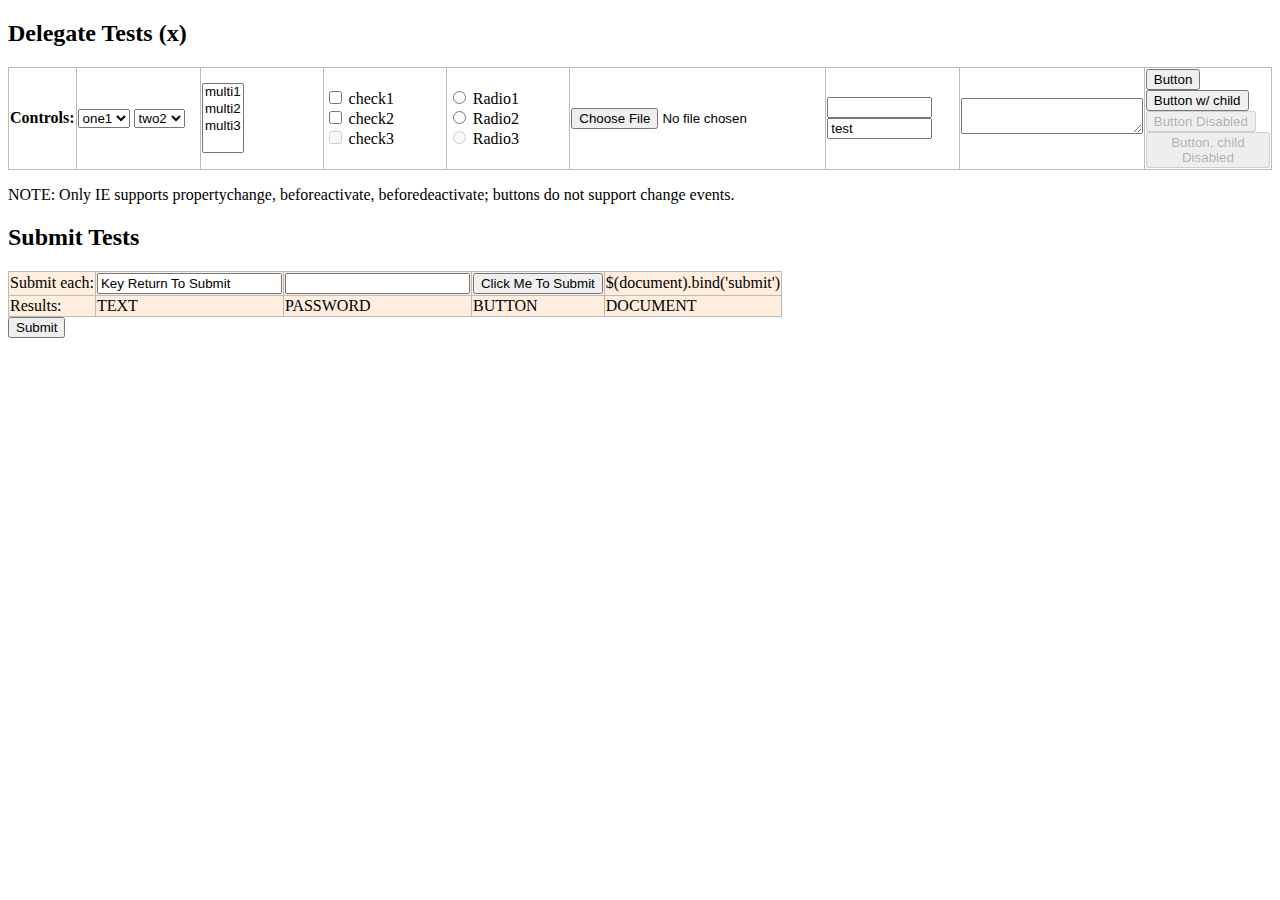
<file: app/bower_components/jquery/test/delegatetest.html>
<!DOCTYPE html>
<html>
<head>
<title>Event Delegation Tests</title>
<script src="jquery.js"></script>
<style>
table {
	border-collapse: collapse;
	empty-cells: show;
}
th {
	text-align: left;
}
thead td {
	width: 11%;
}
tbody td {
	background: #fed;
}
th, td {
	border: 1px solid #bbb;
}
</style>
</head>
<body>
<h2>Delegate Tests (<span id="fileversion">x</span>)</h2>

<table id="changes">
<thead>
	<tr>
		<th>
			Controls:
		</th>
		<td id="select-one">
			<select>
				<option value='one1'>one1</option>
				<option value='one2'>one2</option>
				<option value='one3'>one3</option>
			</select>
			<select>
				<option value='two1'>two1</option>
				<option value='two2' selected="selected">two2</option>
				<option value='two3'>two3</option>
			</select>
		</td>
		<td id="select-mult">
			<select multiple="multiple">
				<option value='multi1'>multi1</option>
				<option value='multi2'>multi2</option>
				<option value='multi3'>multi3</option>
			</select>
		</td>
		<td id="checkbox">
			<input type="checkbox" name="mycheckbox" id="check1"/>
			<label for="check1">check1</label><br/>
			<input type="checkbox" name="mycheckbox" id="check2"/>
			<label for="check2">check2</label><br />
			<input type="checkbox" name="mycheckbox" id="check3" disabled="disabled"/>
			<label for="check3">check3</label>
		</td>
		<td id="radio">
			<input type="radio" name="myradio" id="radio1"/>
			<label for="radio1">Radio1</label><br/>
			<input type="radio" name="myradio" id="radio2"/>
			<label for="radio2">Radio2</label><br />
			<input type="radio" name="myradio" id="radio3" disabled="disabled"/>
			<label for="radio3">Radio3</label>
		</td>
		<td id="file">
			<input class="file_test" id="file1" type="file"/>
		</td>
		<td id="text">
			<input class='test' value='' id='input' size='10' />
			<input class='test' value='test' id='input2' size='10' readonly="readonly" />
		</td>
		<td id="textarea">
			<textarea rows='2'></textarea>
		</td>
		<td id="button">
			<button name="mybutton1" id="button1">Button</button><br />
			<button name="mybutton2" id="button2"><span>Button w/ child</span></button><br />
			<button name="mybutton3" id="button3" disabled="disabled">Button Disabled</button><br />
			<button name="mybutton4" id="button4" disabled="disabled"><span disabled="disabled">Button, child Disabled</span></button><br />
		</td>
	</tr>
</thead>
<tbody>
</tbody>
</table>
<p>NOTE: Only IE supports propertychange, beforeactivate, beforedeactivate; buttons do not support change events.</p>

<h2>Submit Tests</h2>
<table>
	<tr>
		<td>
			Submit each:
		</td>
		<td>
			<form action="" id="text_submit">
				<input class='test' type='text' value='Key Return To Submit'/>
			</form>
		</td>
		<td>
			<form action="" id="password_submit">
				<input class='test' type='password' value=''/>
			</form>
		</td>
		<td>
			<form action="" id="submit_submit">
				<input type='submit' value="Click Me To Submit" />
			</form>
		</td>
		<td>$(document).bind('submit')</td>
	</tr>
	<tr>
		<td>Results:</td>
		<td id='textSubmit' class="red">TEXT</td>
		<td id='passwordSubmit' class="red">PASSWORD</td>
		<td id='submitSubmit' class="red">BUTTON</td>
		<td id='boundSubmit' class="red">DOCUMENT</td>
	</tr>
</table>

	<form id="autosub"><input type=submit name=subme /></form>

<script type='text/javascript'>

$("#fileversion").text($.fn.jquery);

// Try an auto-submit, it should only fire once
$(function(){
	var triggered = false;
	$("#autosub input").trigger("keypress");
	$("body").on("submit", "#autosub", function( e ){
		e.preventDefault();
		e.stopPropagation();
		if ( triggered ) {
			alert("autosubmit FAIL");
		}
		triggered = true;
	});
	$("#autosub").submit().remove();
});

// Events we want to track in row-order
var events = "bind-change live-change onX-change bind-propertychange live-beforeactivate live-focusin bind-focus live-beforedeactivate live-focusout bind-blur live-click live-keydown".split(" "),
	counter = 0;
	blinker = function(event){
		if ( !counter ) {
			$("#changes tbody td").text("");
		}
		var $el = event.data,
			prev = $el.text();
		prev = prev? prev +" | " : "";
		return $el
			.text(prev + ++counter+" " + (this.value.replace(/^on$/,"") || this.id || this.checked || ""))
			.css("backgroundColor","#0f0")
			.delay(800)
			.queue(function(next){
				$el.css("backgroundColor","#afa");
				--counter;
				next();
			});
	};

for ( var i=0; i < events.length; i++ ) {
	var m = events[i].split("-"),
		api = m[0],
		type = m[1],
		$row = $("<tr><th>"+type+" "+api+"</th></tr>");

	$("#changes thead td").each(function(){
		var id = "#"+this.id,
			$cell = $('<td></td>');
		if ( api == "onX" ) {
			$(this).find("input, button, select, textarea").each(function(){
				this["on"+type] = function(e){ e = $.event.fix(e||event); e.data = $cell; blinker.call(this, e); };
			});
		} else if ( api == "bind" ) {
			$(this).find("input, button, select, textarea").bind(type, $cell, blinker);
		} else {
			$(id+" input,"+id+" button,"+id+" select,"+id+" textarea").live(type, $cell, blinker);
		}
		$row.append($cell);
	});
	$("#changes tbody").append($row);
}

// Ensure that cloned elements get the delegated event magic; this is
// implementation-specific knowledge but otherwise impossible to test.
// The beforeactivate event attaches a direct-bound change event.
// (Only care about the live change for this third select element.)
var sel1 = $("#select-one select:first-child");
if ( typeof(sel1[0].fireEvent) !== "undefined" ) {
	sel1.trigger( "beforeactivate" ).clone().appendTo("#select-one");
	//alert($("#select-one select").map(function(){ return this._change_attached || "undef"; }).get().join("|"));
}

jQuery.fn.blink = function(){
	return this
		.css("backgroundColor","green")
		.text( (parseInt(this.text(), 10) || 0) + 1 )
		.delay(700).queue(function(next){
			jQuery(this).css("backgroundColor","#afa");
			next();
		});
};

jQuery.fn.addSubmitTest = function( id, prevent ) {
	return this.live("submit", function(e){
		if ( prevent ) {
				e.preventDefault();
		}
		jQuery(id).blink();
	});
};

$("#text_submit").addSubmitTest("#textSubmit", true);
$("#password_submit").addSubmitTest("#passwordSubmit", true);
$("#submit_submit").addSubmitTest("#submitSubmit", true);
$("#prog_submit").addSubmitTest("#submitSubmit", true);
$(document).bind("submit", function(){
	jQuery("#boundSubmit").blink();
});

</script>
</body>
</html>
</file>
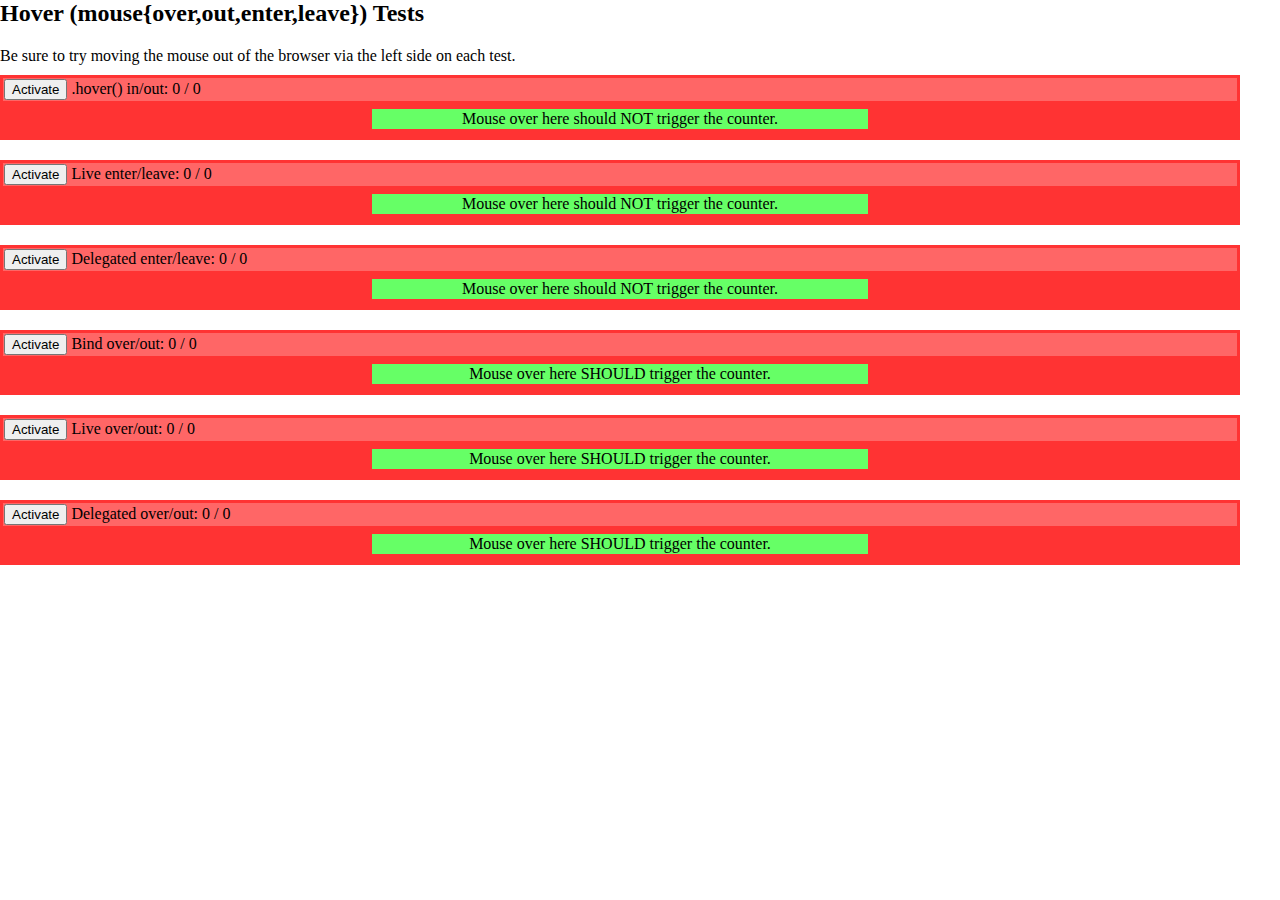
<file: app/bower_components/jquery/test/hovertest.html>
<html>
<head>
<title>Hover tests</title>
<script src="jquery.js"></script>
<style>
/* Remove body dimensions so we can test enter/leave to surrounding browser chrome */
body, html {
	border: 0;
	margin: 0;
	padding: 0;
}
p {
	margin: 2px 0;
}
.hover-box {
	background: #f33;
	padding: 3px;
	margin: 10px 40px 20px 0;
}
.hover-status {
	background: #f66;
	padding: 1px;
}
.hover-inside {
	background: #6f6;
	padding: 1px;
	margin: 8px auto;
	width: 40%;
	text-align: center;
}
</style>
 </head>
 <body>
	<h2>Hover (mouse{over,out,enter,leave}) Tests</h2>
	<p>Be sure to try moving the mouse out of the browser via the left side on each test.</p>
	<div id="wrapper">

	<div id="hoverbox" class="hover-box">
		<div class="hover-status">
			<button>Activate</button>
			.hover() in/out: <span class="ins">0</span> / <span class="outs">0</span>
		</div>
		<div class="hover-inside">
			Mouse over here should NOT trigger the counter.
		</div>
	</div>
	<div id="liveenterbox" class="hover-box">
		<div class="hover-status">
			<button>Activate</button>
			Live enter/leave: <span class="ins">0</span> / <span class="outs">0</span>
		</div>
		<div class="hover-inside">
			Mouse over here should NOT trigger the counter.
		</div>
	</div>
	<div id="delegateenterbox" class="hover-box">
		<div class="hover-status">
			<button>Activate</button>
			Delegated enter/leave: <span class="ins">0</span> / <span class="outs">0</span>
		</div>
		<div class="hover-inside">
			Mouse over here should NOT trigger the counter.
		</div>
	</div>

	<div id="overbox" class="hover-box">
		<div class="hover-status">
			<button>Activate</button>
			Bind over/out: <span class="ins">0</span> / <span class="outs">0</span>
		</div>
		<div class="hover-inside">
			Mouse over here SHOULD trigger the counter.
		</div>
	</div>
	<div id="liveoverbox" class="hover-box">
		<div class="hover-status">
			<button>Activate</button>
			Live over/out: <span class="ins">0</span> / <span class="outs">0</span>
		</div>
		<div class="hover-inside">
			Mouse over here SHOULD trigger the counter.
		</div>
	</div>
	<div id="delegateoverbox" class="hover-box">
		<div class="hover-status">
			<button>Activate</button>
			Delegated over/out: <span class="ins">0</span> / <span class="outs">0</span>
		</div>
		<div class="hover-inside">
			Mouse over here SHOULD trigger the counter.
		</div>
	</div>

	</div> <!-- wrapper -->

<script>

$(function(){

	var x,
		countIns = function() {
			var d = $(this).data();
			$("span.ins", this).text(++d.ins);
		},
		countOuts = function() {
			var d = $(this).data();
			$("span.outs", this).text(++d.outs);
		};

	// Tests can be activated separately or in combination to check for interference

	$("#hoverbox button").click(function(){
		$("#hoverbox")
			.data({ ins: 0, outs: 0 })
			.hover( countIns, countOuts );
		$(this).remove();
	});
	$("#delegateenterbox button").click(function(){
		$("html")
			.find("#delegateenterbox").data({ ins: 0, outs: 0 }).end()
			.delegate("#delegateenterbox", "mouseenter", countIns )
			.delegate("#delegateenterbox", "mouseleave", countOuts );
		$(this).remove();
	});
	$("#liveenterbox button").click(function(){
		$("#liveenterbox")
			.data({ ins: 0, outs: 0 })
			.live("mouseenter", countIns )
			.live("mouseleave", countOuts );
		$(this).remove();
	});

	$("#overbox button").click(function(){
		$("#overbox")
			.data({ ins: 0, outs: 0 })
			.bind("mouseover", countIns )
			.bind("mouseout", countOuts );
		$(this).remove();
	});
	$("#liveoverbox button").click(function(){
		$("#liveoverbox")
			.data({ ins: 0, outs: 0 })
			.live("mouseover", countIns )
			.live("mouseout", countOuts );
		$(this).remove();
	});
	$("#delegateoverbox button").click(function(){
		$(document)
			.find("#delegateoverbox").data({ ins: 0, outs: 0 }).end()
			.delegate("#delegateoverbox", "mouseover", countIns )
			.delegate("#delegateoverbox", "mouseout", countOuts );
		$(this).remove();
	});
});

</script>
</body>
</html>
</file>
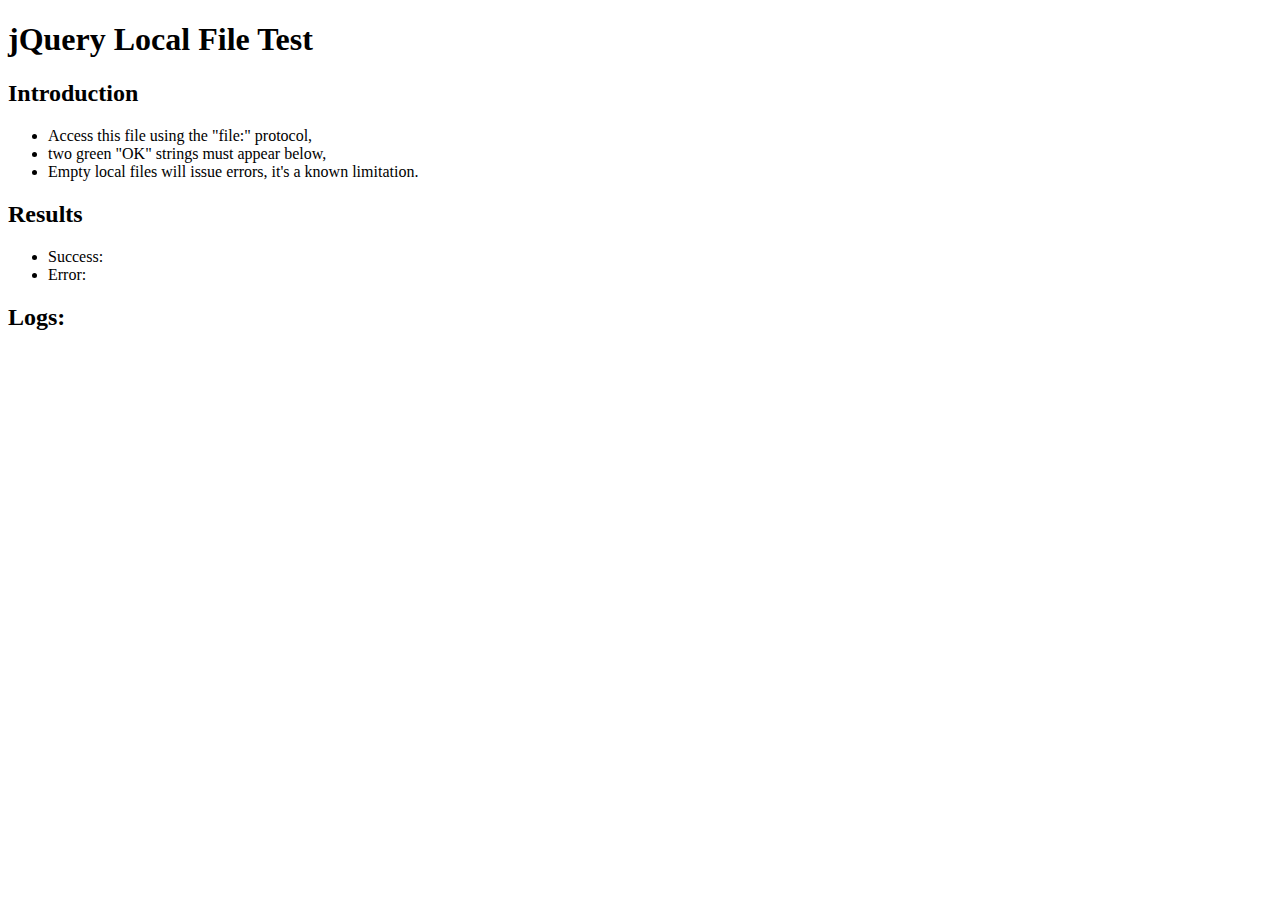
<file: app/bower_components/jquery/test/localfile.html>
<!DOCTYPE html PUBLIC "-//W3C//DTD XHTML 1.0 Transitional//EN" "http://www.w3.org/TR/xhtml1/DTD/xhtml1-transitional.dtd">
<html xmlns="http://www.w3.org/1999/xhtml" xml:lang="en" lang="en" dir="ltr" id="html">
<head>
	<meta http-equiv="Content-Type" content="text/html; charset=utf-8" />
	<title>jQuery Local File Test</title>
	<!-- Includes -->
	<script src="jquery.js"></script>
	<style>
		.error { color: red; }
		.success { color: green; }
	</style>
</head>
<body>
	<h1>jQuery Local File Test</h1>
	<h2>
		Introduction
	</h2>
	<ul>
		<li>
			Access this file using the "file:" protocol,
		</li>
		<li>
			two green "OK" strings must appear below,
		</li>
		<li>
			Empty local files will issue errors, it's a known limitation.
		</li>
	</ul>
	<h2>
		Results
	</h2>
	<ul>
		<li>
			Success:
			<span id="success">
			</span>
		</li>
		<li>
			Error:
			<span id="error">
			</span>
		</li>
	</ul>
	<h2>
		Logs:
	</h2>
	<ul id="log">
	</ul>
	<script>
		var logUL = jQuery( "#log" );
		function doLog( message, args ) {
			jQuery( "<li />").appendTo( logUL ).text( message + ': "' + Array.prototype.join.call( args, '" - "' ) + '"' );
		}
		jQuery.ajax( "./data/badjson.js" , {
			context: jQuery( "#success" ),
			dataType: "text"
		}).success(function( data, _, xhr ) {
			doLog( "Success (" + xhr.status + ")" , arguments );
			this.addClass( data ? "success" : "error" ).text( "OK" );
		}).error(function( xhr ) {
			doLog( "Success (" + xhr.status + ")" , arguments );
			this.addClass( "error" ).text( "FAIL" );
		});
		jQuery.ajax( "./data/doesnotexist.ext" , {
			context: jQuery( "#error" ),
			dataType: "text"
		}).error(function( xhr ) {
			doLog( "Error (" + xhr.status + ")" , arguments );
			this.addClass( "success" ).text( "OK" );
		}).success(function( data, _, xhr ) {
			doLog( "Error (" + xhr.status + ")" , arguments );
			this.addClass( "error" ).text( "FAIL" );
		});
	</script>
</body>
</file>
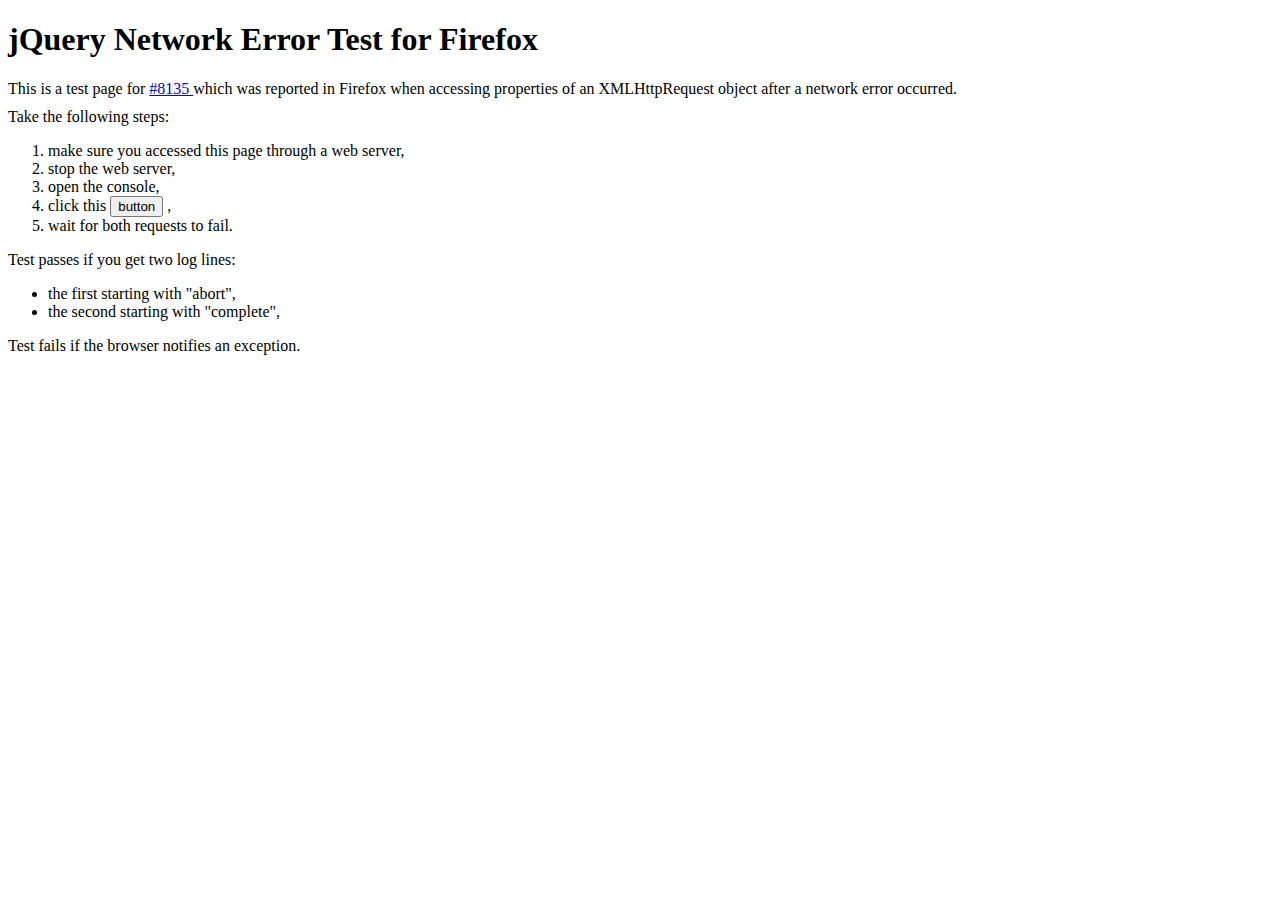
<file: app/bower_components/jquery/test/networkerror.html>
<!DOCTYPE html>
<html>
<!--
	Test for #8135

	Thanks John Firebaugh for this test page based on his gist
	https://gist.github.com/807090

	Access this page through a web server, then stop said server and click the button.
-->
<head>
	<title>
		jQuery Network Error Test for Firefox
	</title>
	<style>
		div { margin-top: 10px; }
	</style>
	<script src="jquery.js"></script>
	<script type="text/javascript">
	$('button').live('click', function () {
		$.ajax({
			url: '/',
			error: function() {
				console.log( "abort", arguments );
			}
		}).abort();
		$.ajax({
			url: '/',
			error: function() {
				console.log( "complete", arguments );
			}
		});
		return false;
	})
	</script>
</head>
<body>
	<h1>
		jQuery Network Error Test for Firefox
	</h1>
	<div>
		This is a test page for
		<a href="http://bugs.jquery.com/ticket/8135">
			#8135
		</a>
		which was reported in Firefox when accessing properties
		of an XMLHttpRequest object after a network error occurred.
	</div>
	<div>Take the following steps:</div>
	<ol>
		<li>
			make sure you accessed this page through a web server,
		</li>
		<li>
			stop the web server,
		</li>
		<li>
			open the console,
		</li>
		<li>
			click this
			<button>button</button>
			,
		</li>
		<li>
			wait for both requests to fail.
		</li>
	</ol>
	<div>
		Test passes if you get two log lines:
		<ul>
			<li>
				the first starting with "abort",
			</li>
			<li>
				the second starting with "complete",
			</li>
		</ul>
	</div>
	<div>
		Test fails if the browser notifies an exception.
	</div>
</body>
</html>
</file>
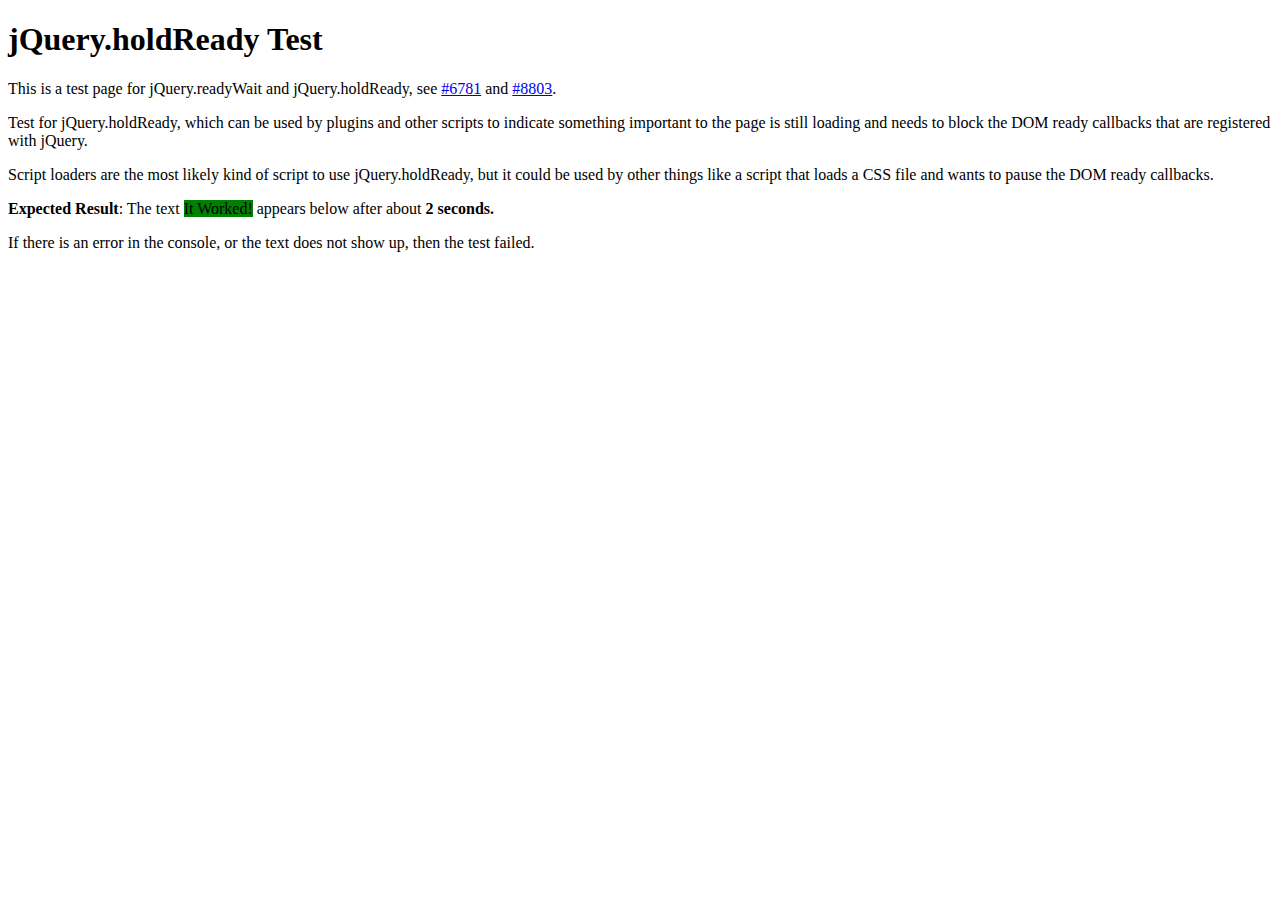
<file: app/bower_components/jquery/test/readywait.html>
<!DOCTYPE html>
<html>
<!--
	Test for jQuery.holdReady. Needs to be a
	standalone test since it deals with DOM
	ready.
-->
<head>
	<title>
		jQuery.holdReady Test
	</title>
	<style>
		div { margin-top: 10px; }
		#output { background-color: green }
		#expectedOutput { background-color: green }
	</style>
	<script src="jquery.js"></script>

	<!-- Load the script loader that uses
		jQuery.readyWait -->
	<script src="data/readywaitloader.js"></script>

	<script type="text/javascript">
	jQuery(function() {
		// The delayedMessage is defined by
		// the readywaitasset.js file, so the
		// next line will only work if this DOM
		// ready callback is called after readyWait
		// has been decremented by readywaitloader.js
		// If an error occurs.
		jQuery("#output").append(delayedMessage);
	});
	</script>
</head>
<body>
	<h1>
		jQuery.holdReady Test
	</h1>
	<p>
		This is a test page for jQuery.readyWait and jQuery.holdReady,
		see
		<a href="http://bugs.jquery.com/ticket/6781">#6781</a>
		and
		<a href="http://bugs.jquery.com/ticket/8803">#8803</a>.
	</p>
	<p>
	Test for jQuery.holdReady, which can be used
	by plugins and other scripts to indicate something
	important to the page is still loading and needs
	to block the DOM ready callbacks that are registered
	with jQuery.
	</p>
	<p>
	Script loaders are the most likely kind of script
	to use jQuery.holdReady, but it could be used by
	other things like a script that loads a CSS file
	and wants to pause the DOM ready callbacks.
	</p>
	<p>
	<strong>Expected Result</strong>: The text
	<span id="expectedOutput">It Worked!</span>
	appears below after about <strong>2 seconds.</strong>
	</p>
	<p>
	If there is an error in the console,
	or the text does not show up, then the test failed.
	</p>
	<div id="output"></div>
</body>
</html>
</file>
